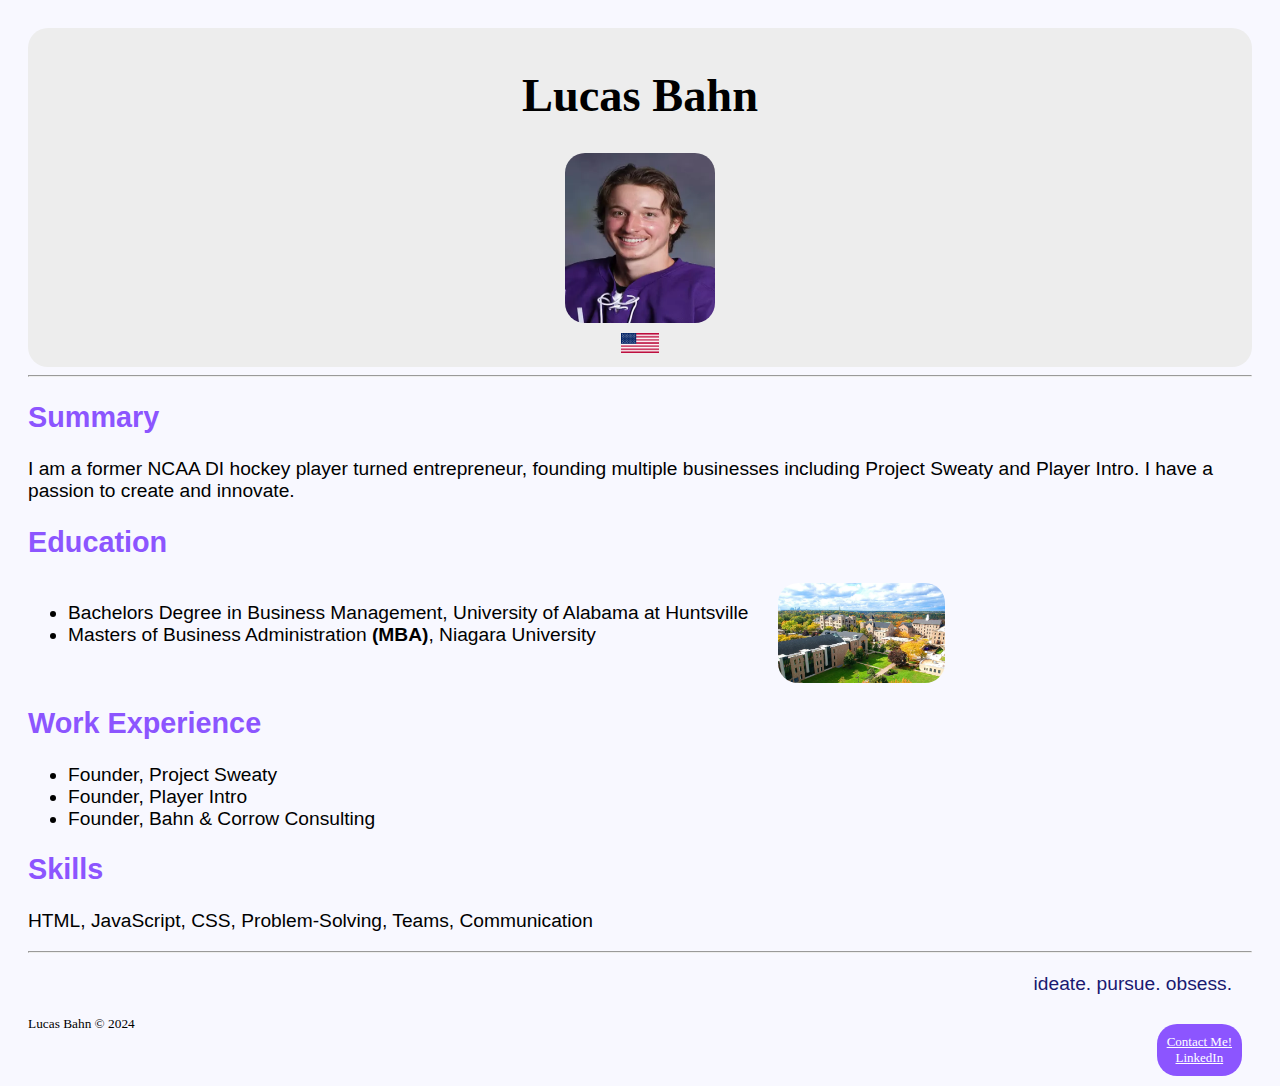
<file: index.html>
<!DOCTYPE html>
<html lang="en">
<head>
    <meta charset="UTF-8">
    <meta name="viewport" content="width=device-width, initial-scale=1.0">
    <title>Lucas Bahn Resume</title>
    <link rel="stylesheet" href="./styles.css">
</head>
<body>
   <div class="upper-container">
   <h1>Lucas Bahn</h1>
      <img class="profile-pic" src="./assets/lb.webp" height="100" alt="Lucas Bahn"/>
      <div class="country-flags">
         <img src="./assets/flagusa.png" height="20" alt="Flag of the United States of America"/>
      </div>
   </div>
   <hr /> 
<div class="section">
   <div class="summary">
      <h2 class="section-title">Summary</h2>
         <p>I am a former NCAA DI hockey player turned entrepreneur, founding multiple businesses including Project Sweaty and Player Intro. I have a passion to create and innovate.</p>
   </div>
   <h2 class="section-title">Education</h2>
      <div class="education">
         <ul>
            <li>Bachelors Degree in Business Management, University of Alabama at Huntsville</li>
            <li>Masters of Business Administration <strong>(MBA)</strong>, Niagara University</li>
         </ul>
         <img src="./assets/nu.webp" class="nu-logo" height="100" alt="Niagara University">
      </div>
   <h2 class="section-title">Work Experience</h2>
      <ul>
         <li>Founder, Project Sweaty</li>
         <li>Founder, Player Intro</li>
         <li>Founder, Bahn & Corrow Consulting</li>
      </ul>
   <h2 class="section-title">Skills</h2>
   <p>HTML, JavaScript, CSS, Problem-Solving, Teams, Communication</p>
</div>
<hr />
   <footer>
      <p>ideate. pursue. obsess.</p>
      <div class="footer-container">
         <div style="font-size: small;">
            <div id="contact"><a href="./contact.html" target="_blank">Contact Me!</a></div>
            <div id="linkedin"><a href="https://www.linkedin.com/in/lucasbahn/" target="_blank">LinkedIn</a></div>
         </div>
      </div>
      <div class="copyright">
         <small>Lucas Bahn &copy; 2024</small>
      </div>
   </footer>

</body>
</html>
</file>
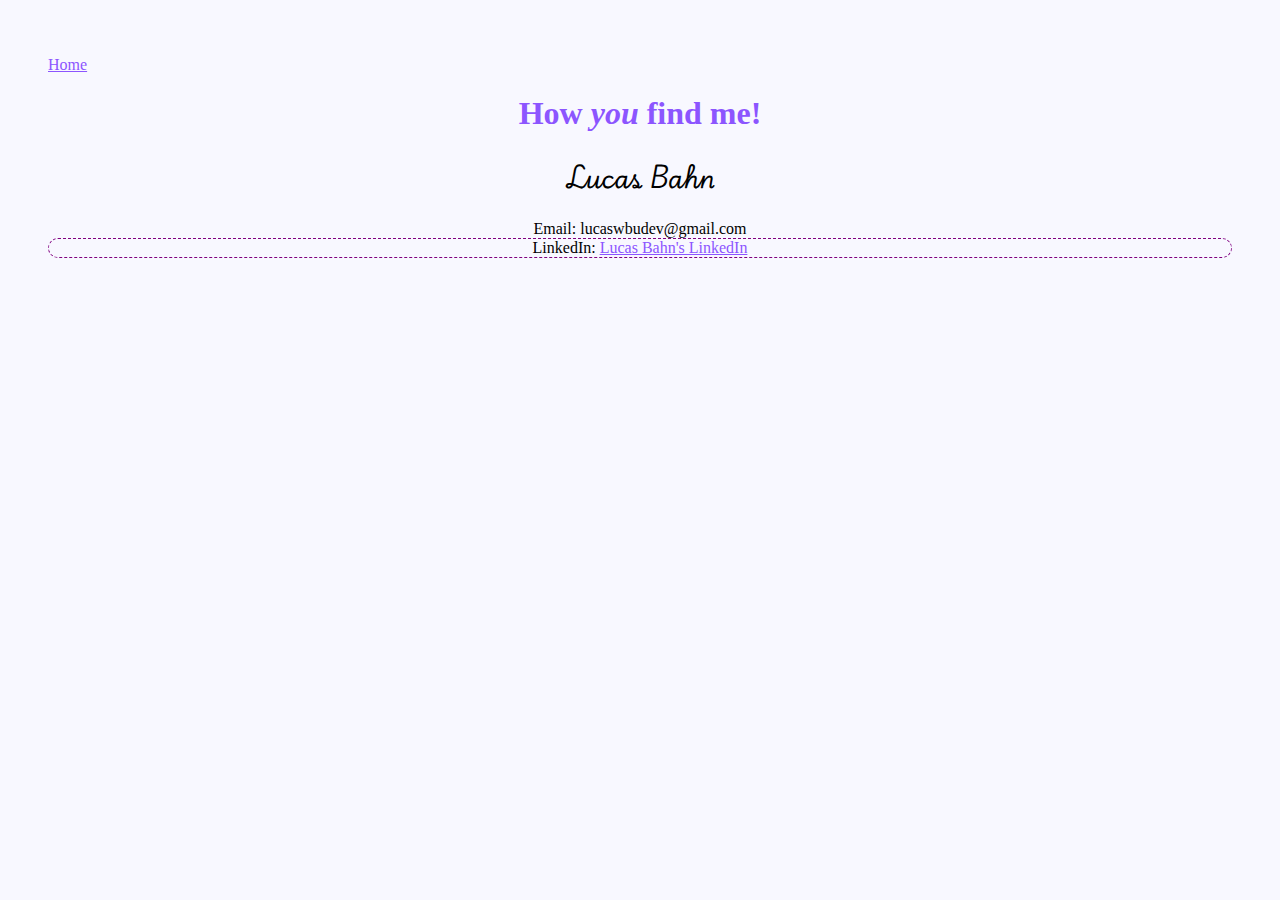
<file: contact.html>
<!DOCTYPE html>
<html lang="en">
<head>
    <meta charset="UTF-8">
    <meta name="viewport" content="width=device-width, initial-scale=1.0">
    <title>Contact Me!</title>
    <link rel="stylesheet" href="./contact.css">
    <link rel="preconnect" href="https://fonts.googleapis.com">
    <link rel="preconnect" href="https://fonts.gstatic.com" crossorigin>
    <link href="https://fonts.googleapis.com/css2?family=Playwrite+DE+VA:wght@100..400&display=swap" rel="stylesheet">
</head>
<body>
    <header>
        <p>
            <a href="./index.html">Home</a>
        </p>
    </header>
    <h1>How <em>you</em> find me!</h1>
    <h2>Lucas Bahn</h2>
    <p>
        <div id="email">Email: lucaswbudev@gmail.com</div>
        <div id="linkedin">LinkedIn: <a href="https://www.linkedin.com/in/lucasbahn/">Lucas Bahn's LinkedIn</a></div>
    </p>
</body>
</html>
</file>
<file: styles.css>
body {
    background-color: ghostwhite;
    padding: 20px;
}

.upper-container {
    background-color: #ededed;
    border-radius: 20px;
    padding: 10px;
}

.profile-pic {
    width: 150px;
    height: 170px;
    display: block;
    margin: auto;
    border-radius: 20px;
}

h1 {
    text-align: center;
    color: black;
    font-size: 2.9rem;
}

h2 {
    font-family: 'Poppins', sans-serif;
    font-size: 1.8rem;
    color: #8c55ff;
}

p, ul {
    font-family: 'Poppins', sans-serif;
    font-size: 1.2rem;
}

.education {
    display: flex;
    align-items: left;
}

.education img {
    border-radius: 20px;
    float: right;
    margin-left: 30px;
    margin-right: 30px;
    object-fit: cover;
}

@media (max-width: 768px) {
    .education {
        flex-direction: column;

    }
}

.square {
    width: 20px;
    height: 20px;
    background-color: #8c55ff;
    display: inline-flex;
}

.square-2 {
    width: 20px;
    height: 20px;
    background-color: midnightblue;
    display: inline-flex;
}

.country-flags {
    text-align: center;
    padding-top: 10px;
}

footer .footer-container {
    text-align: center;
    float: right;
    background-color: #8c55ff;
    border-radius: 20px;
    padding: 10px;
    margin: 10px;
}

footer p {
    color: midnightblue;
    text-align: right;
    padding-right: 20px;
}

footer a {
    color: white;
}
</file>
<file: contact.css>
html {
    padding: 20px;
    margin: 20px;
    background-color: ghostwhite;
}

h1 {
    text-align: center;
    color: #8c55ff;
}
h2 {
    text-align: center;
}

a {
    color: #8c55ff;
}

h2 {
    font-family: "Playwrite DE VA", cursive;
    font-optical-sizing: auto;
    font-weight: 400;
    font-style: normal;
}

#email {
    text-align: center;
}

#linkedin {
    text-align: center;
    border-color: purple;
    border-width: 1px;
    border-style: dashed;
    border-radius: 10px;
}
</file>
